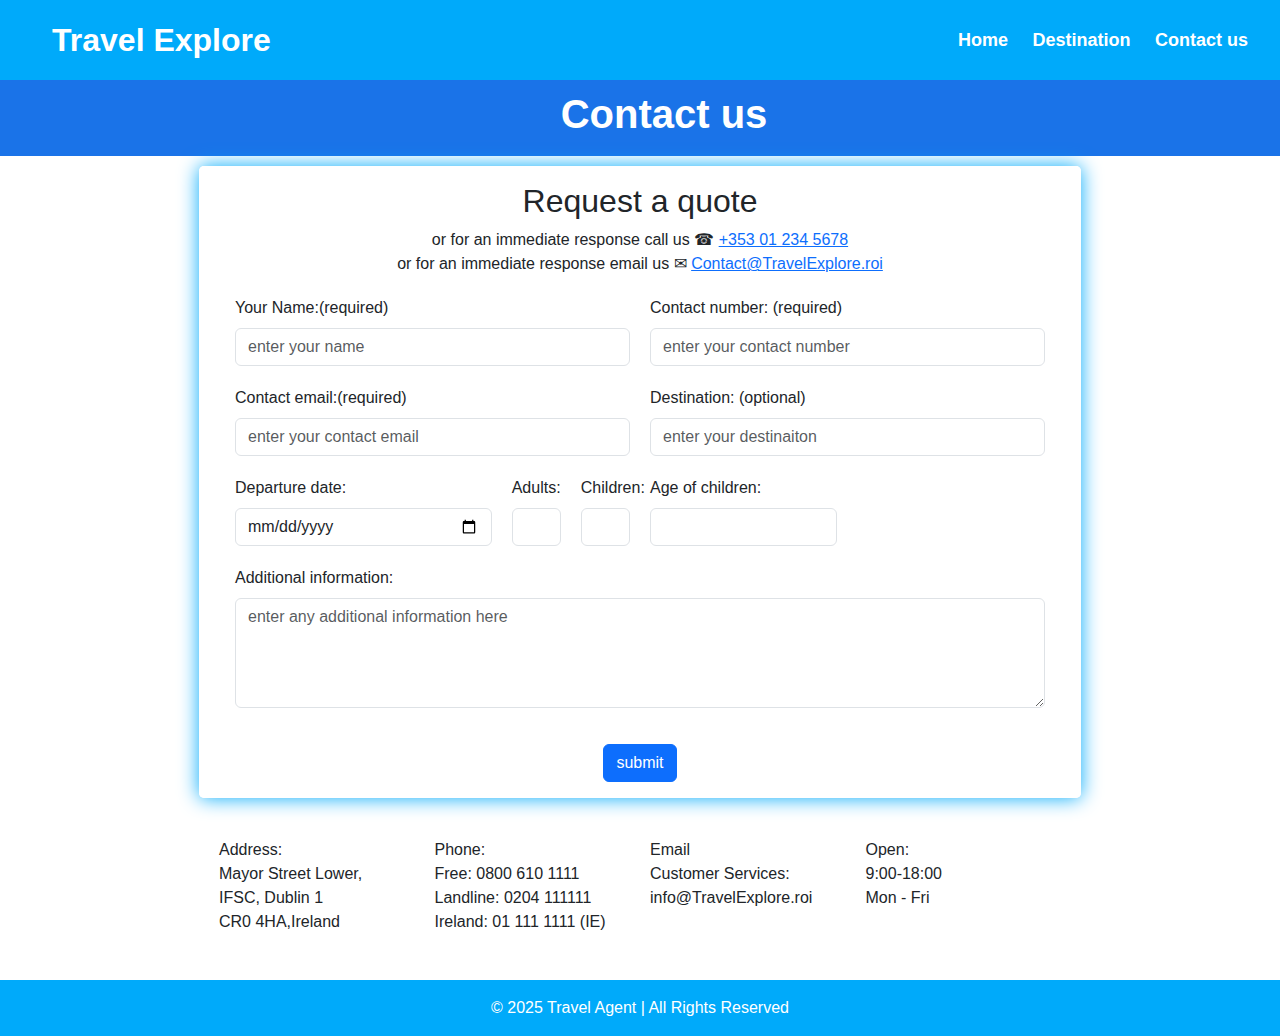
<file: index3.html>
<!DOCTYPE html>
    <html lang="en-IE">
    <head>
        <meta charset="UTF-8">
        <meta name="viewport" content="width=device-width, initial-scale=1.0">
        <title>Travel Explore | Contactus Page</title>
        <link rel="icon" href="favicon.ico" type="x-icon">
        <link href="https://cdn.jsdelivr.net/npm/bootstrap@5.3.3/dist/css/bootstrap.min.css" rel="stylesheet">
        <link rel="stylesheet" href="css/index.css">
        <link rel="preconnect" href="https://fonts.googleapis.com">
        <link rel="preconnect" href="https://fonts.gstatic.com" crossorigin>
        <style>   

            .card-img-top{
            width: 100%;
            height:200px; 
            object-fit:cover;
            display: block;
            }

            .container{
                padding:5rem 2rem;
                padding-bottom: 6rem;
                align-items: center;
            }

            .card {
                transition: box-shadow 0.3s ease;
            }

            .text-end {
                font-family: "Playwrite DE SAS", cursive;
                color: red; /* Bootstrap 主色调 */
                        text-decoration: underline;
            }  
            .grid-container {
            display: grid;
            grid-template-areas:
                'area1'
                'area2'
                'area3';
            background-color: white;
            }

            .grid-container div {
            padding: 10px;
            font-size: 16px;
            margin: 0%;
            gap: 0% ;
            }

            .item1 {
            grid-area: area1;
            background-color: rgb(26,115,232);
            text-align: center;
            color: #ffffff;
            margin-bottom: 0%;
            gap: 0;
            }

            .item1 h1 {
            font-weight: bold;  
            padding-left: 3rem;
            }

            .item2 {
            grid-area: area2;
            background-color: var(--color-secondary);
            align-items: center;
            }

            .item2 form {
            display: flex;
            flex-direction: column;
            border-radius: 5px;
            width: 70%;
            background-color: #ffffffe2;
            padding: 1rem;
            margin: 0 auto; /* ✅ this centers horizontally */
            box-shadow: 0 0 20px var(--color-primary);
            }

            label {
                display: block;
            }

            .item3 {
            grid-area: area3;
            padding: 2rem;

        }

        </style>
        <script src="js/index.js" defer></script>
    </head>
    <body >
        <!-- Header -->
        <header>
            <a href="index.html" class="link"> Travel Explore </a>    <!--*wait for logo*/-->
            <nav>
                <a href="index.html" title="home">Home</a>                <!--HU，home goto relative area-->
                <a href="index2.html" title="explore world"> Destination</a>              <!--lee-->
                <a href="index3.html" title="contact us">Contact us</a>    <!--HU-->
            </nav>
        </header>

        <main class = "grid-container">
            <div class="item1">
                    <h1>Contact us</h1>
            </div>  

            <div class="item2" >
                    <form class="container" id="contact_form">
                        <h2>Request a quote</h2>
                            <span>or for an immediate response call us &#9742; <a href="tel:+353 01 234 5678">+353 01 234 5678</a></span>
                            <span>or for an immediate response email us &#x2709; <a href="mailto:Contact@TravelExplore.roi">Contact@TravelExplore.roi</a></span>

                          <div class="row">
                            <div class="col-md-6">
                                <label for="name" class="form-label">
                                    Your Name:(required)
                                </label>
                                <input type="text" id="name" class="form-control" placeholder="enter your name" maxlength="15" name="name" required>
                            </div>
                            <div class="col-md-6">
                                <label for="tel_number" class="form-label">
                                    Contact number: (required)
                                </label>
                                <input type="tel" id="tel_number" class="form-control" name="tel_number" placeholder="enter your contact number" maxlength="15" required> 
                            </div>
                            <div class="col-md-6">
                                <label for="email" class="form-label">
                                    Contact email:(required)
                                </label>
                                <input type="email" id="email" name="email"class="form-control " placeholder="enter your contact email"maxlength="30" required >
                            </div>
                            <div class="col-md-6">
                                <label for="destination" class="form-label">
                                    Destination: (optional)
                                </label>
                                <input type="text" id="destination" name="destination" class="form-control " placeholder="enter your destinaiton" >
                            </div>
                            <div class="col-md-4">
                                <label for="departure_date" class="form-label">
                                    Departure date:
                                </label>
                                <input type="date" id="departure_date" name="departure_date" class="form-control " placeholder="enter your destinaiton" >
                                 <!--set a min date which after current date by js-->
                            </div>
                            <div class="col-md-1">
                                <label for="Adults" class="form-label">
                                    Adults:
                                </label>
                                <input type="number" id="Adults" name="Adults" class="form-control "  min="1">

                            </div>
                            <div class="col-md-1">
                                <label for="Children"  class="form-label">
                                    Children:
                                </label>
                                <input type="number" id="children" name="Children" class="form-control " min="0">

                            </div>
                            <div class="col-md-3">
                                <label for="age" class="form-label">
                                    Age of children:
                                </label>
                                <input type="number" id="age" name="age" class="form-control " min="3" max="16"
                                title="Sorry, we can only accept child tourists from 3 to 16 years old.">
                            <!-- VERIFY inputted age IF HAD CHILDREN-->
                            </div>
                            <div class="col-12">
                                <label for="additional-info" class="form-label">
                                    Additional information: 
                                </label>
                                <textarea class="form-control " rows="4" placeholder="enter any additional information here" maxlength="500"></textarea>

                        </div>
                        </div>
                        <input type="button" id="submit" class="btn btn-primary mt-3" value="submit" onclick="checkForm()">
                    </form>
            </div>
            <div class="item3">
                <div class="row justify-content-center" style="width:70%; margin:0 auto; text-align:left;">
                    <div class="col-md-3">
                        <p>
                            Address:<br>
                            Mayor Street Lower, <br>
                            IFSC, Dublin 1<br>
                            CR0 4HA,Ireland
                        </p>
                    </div>
                    <div class="col-md-3">
                        <p>
                            Phone:<br>
                            Free: 0800 610 1111<br>
                            Landline: 0204 111111<br>
                            Ireland: 01 111 1111 (IE)<br>
                        </p>
                    </div>
                    <div class="col-md-3">
                        <p>
                            Email<br>
                            Customer Services:<br>
                            info@TravelExplore.roi<br>

                        </p>
                    </div>
                     <div class="col-md-3">
                        <p>
                            Open:<br>
                            9:00-18:00 <br>
                            Mon - Fri<br>
                        </p>
                    </div>
                </div>
            </div>

        </main>

        <!-- Footer -->
        <footer>
            <div>
                &copy; 2025 Travel Agent | All Rights Reserved
            </div>
        </footer>


    <script src="https://cdn.jsdelivr.net/npm/bootstrap@5.3.3/dist/js/bootstrap.bundle.min.js"></script>

    </body>
    </html>
</file>
<file: css/index.css>
/*CSS reset*/
* {                                         
    margin: 0;
    padding: 0;
    box-sizing: border-box;
}
/*consistant color scheme*/
:root {
  --color-primary: rgb(0, 170, 250);
  --color-secondary: #ffffff;
  --color-text:white;
  --color-text-light: #000000;
}

.grid-container {
  display: grid;
  grid-template-areas:
    "header"
    "main"
    "footer";
  grid-template-rows: auto 1fr auto;
  min-height: 100vh;
}
main { grid-area: main; }
/*set body*/
body{ 
    background-color: var(--color-secondary);    
    font-family: Arial, Helvetica, sans-serif;
    padding :0;
    margin:0; 
    }
/*header style*/
header {
    grid-area: header;
    background-color:var(--color-primary);
    color:var(--color-text);
    padding: 1rem 2rem;
    display: flex;
    justify-content: space-between;
    align-items: center;
}
/* nav link style*/
nav a {
    color: var(--color-text)    ;
    margin-left: 20px;
    text-decoration: none;
    font-weight: bold;
    font-size: large;
}

/*link hover*/
nav a:hover {
    background: linear-gradient(45deg, #fd2e17, #fff707);
    background-clip: text;
    color: transparent;
}

/*section box style*/
section {
    padding: 5rem 2rem;
}

.logo { background: linear-gradient(45deg, #fd2e17, #fff707);
    background-clip: text;
    color: transparent; }

/*hero box sytle*/
.hero {
    background-image: url("../img/hero.jpg");  /* bacground pic */
    background-size: cover;                             /* cover all the area automatily */
    background-position: center;                        /* picture center */
    background-repeat: no-repeat;                       /* background no repeat */
    color: var(--color-text);                                     /* content white */
    height: 70vh;                                       /* height is 70% screen */
    text-align: center;
    padding: 6rem 2rem;                                 /*gap between content and boarder*/
}

/*hero box content style*/
.hero h1 {
    font-size: 6rem;
}

/*about area style, set for <div>*/

.about p {
  color: var(--color-text-light);
  font-size: 1.1rem;
  line-height: 1.6;
  max-width: 1500px;
  margin: 0 auto 2rem auto;
}

.about {
    padding: 4rem 2rem;
    text-align: center;
    margin-bottom: 2rem;
}
.about div {
    max-width: 2000px;
    margin: 0 auto;
}

.about h2 {
    color: var(--color-primary);
    margin-bottom: 1rem;
    font-weight: bold;
    font-size: 3rem;
}

.about h3 {
    color: var(--color-primary);
    font-size: 1.5rem;
    margin-top: 1rem;
}


/*destination & contact area style, set for <div>*/
.destinations {
    color: var(--color-secondary);
    background: linear-gradient(to bottom,      
        var(--color-secondary) 0%,     
        var(--color-primary) 20%,   
        var(--color-primary) 80%,   
        var(--color-secondary) 100%     
         );
    margin-bottom: 1rem;
    display: flex;          
    flex-direction: column; 
    justify-content: center;
    padding: 4rem 2rem;   
    text-align: center;     
}
.destinations h2 {
    color: var(--color-text);
    font-weight: bold;
    font-size: 3rem;
}
.destinations p {
    color: var(--color-text);
    font-size: 1.2rem;
    margin-bottom: 2rem;
}

.destinations-gallery {
display: grid;
grid-template-columns: repeat(4, 1fr);
gap: 1.5rem; 
margin-top: 2rem;
text-align: center;
}

.destinations-gallery a {
text-decoration: none;
color: var(--color-text-light);
background-color: var(--color-secondary);
border-radius: 10px;
overflow: hidden;
transition: transform 0.3s, box-shadow 0.3s;
}

.destinations-gallery a:hover {
transform: translateY(-5px);
box-shadow: 0 5px 15px var(--color-secondary);
}

.destinations-gallery img {
width: 100%;
height: 200px;
object-fit: cover; 
}

.destinations-gallery h3 {
padding: 1rem;
font-size: 1.1rem;
}

.more a{
    margin-top: 2rem;
    margin-bottom: auto;
    padding: 0.75rem 1.5rem;
    border-radius: 10px;
    color: var(--color-text);
    text-decoration: none;
    float: right;
}
.more a:hover {
transform: translateY(-5px);
box-shadow: 0 5px 15px var(--color-secondary);
}

/*questions area style*/
.questions {
    background-color:transparent;
    width: 80%;
    margin: 2rem auto;
}

.accordion-body {
    text-align: left;
}

.contactus{
    background: linear-gradient(
        to bottom,    
        var(--color-secondary) 20%,      
        var(--color-primary) 100% 
    );
    height: auto;     
    margin: 0;         
    padding: 4rem 2rem; 
    text-align: center;

}

.link {
    color:var(--color-text);
    margin-left: 20px;
    text-decoration: none;
    font-weight: bold;
    font-size: 2rem;
}

.link:hover {
    background: linear-gradient(45deg, #fd2e17, #fff707);
    background-clip: text;
    color: transparent;
}

footer {
    grid-area: footer;
    background: var(--color-primary);
    color: var(--color-text);
    padding: 1rem;
    text-align: center;
}

/*  RWD */
/* tablet <= 992px */
@media (max-width: 992px) {
  header {
    flex-direction: column;
    text-align: center;
  }

  nav a {
    text-align: center;
    display: block;
    margin: 0;
  }
  
  .hero h1 {
    font-size: 4rem;
  }
  .about h2 {
    font-size: 2.5rem;
  }
}

/* phone<768px */
@media (max-width: 768px) {
  .hero {
    height: 50vh;
    padding: 3rem 1rem;
  }
  .hero h1 {
    font-size: 2.5rem;
  }
  .about p {
    font-size: 1rem;
  }
  .destinations-gallery {
    grid-template-columns: 1fr; /* display by single col */
  }
  footer {
    font-size: 0.9rem;
  }
}

/* samll screen < 480px */
@media (max-width: 480px) {
  .hero h1 {
    font-size: 2rem;
  }
  nav a {
    font-size: 1rem;
  }
  .link {
    font-size: 1.2rem;
  }
}
</file>
